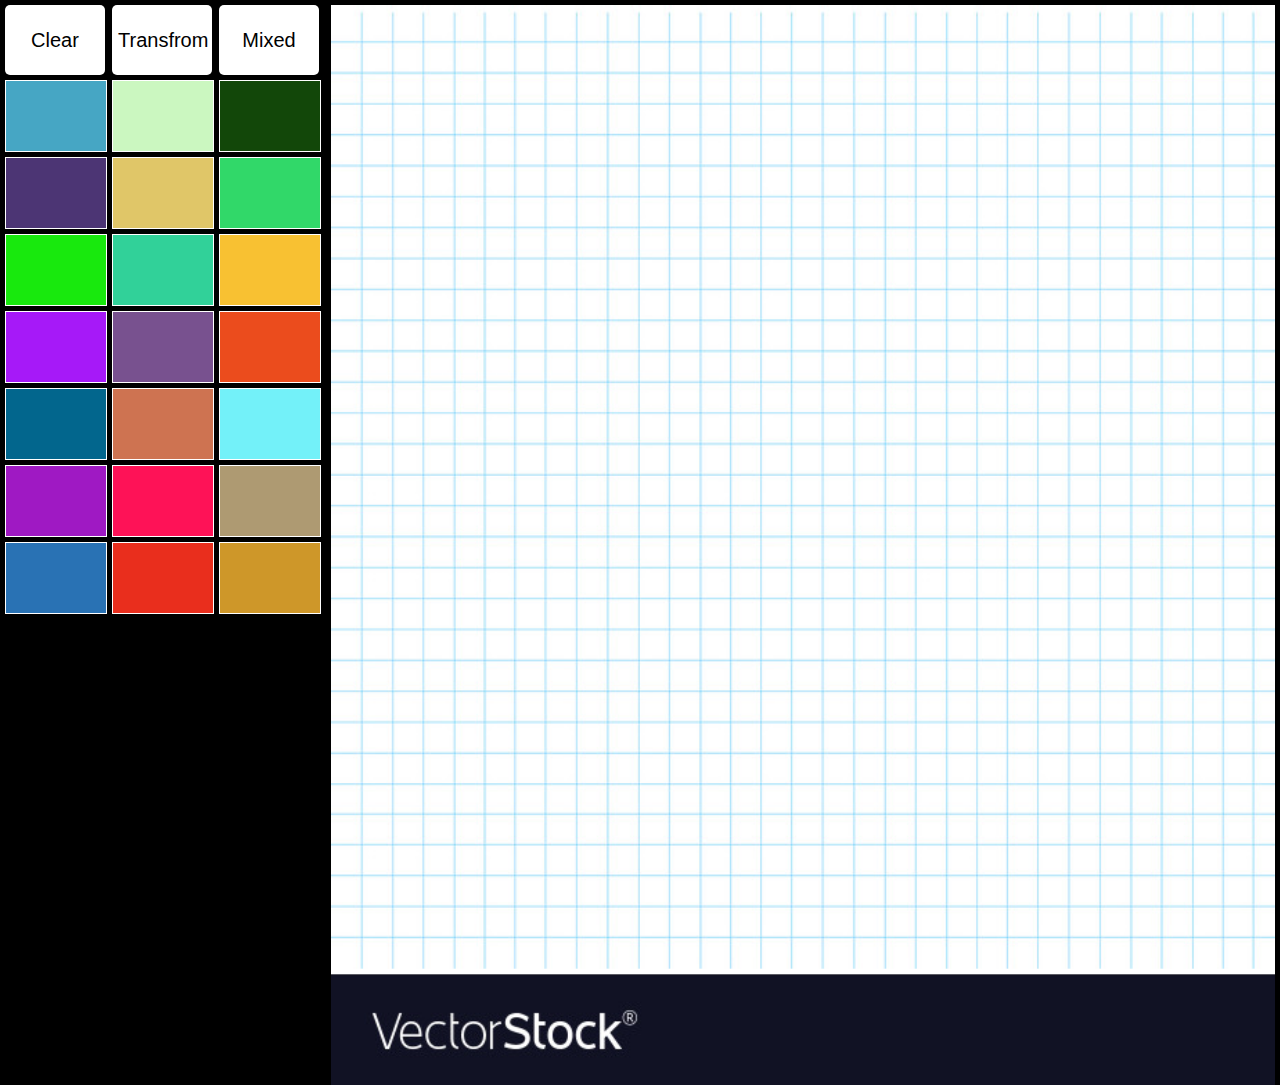
<file: index.html>
<!DOCTYPE html>
<html lang="en">
<head>
    <meta charset="UTF-8">
    <meta http-equiv="X-UA-Compatible" content="IE=edge">
    <meta name="viewport" content="width=device-width, initial-scale=1.0">
    <link rel="stylesheet" href="style.css">
    <title>Document</title>
</head>
<body>
    <div class="container">
        <div class="row">
            <div id="touch">
                <div class="buttonRow">
                    <button id="clear">Clear</button>
                    <button id="transform">Transfrom</button>
                    <button id="mix">Mixed</button>
                </div>
            </div>
            <div id="area">
            </div>
        </div>
    </div>
    <script src="./index.js"></script>
</body>
</html>
</file>
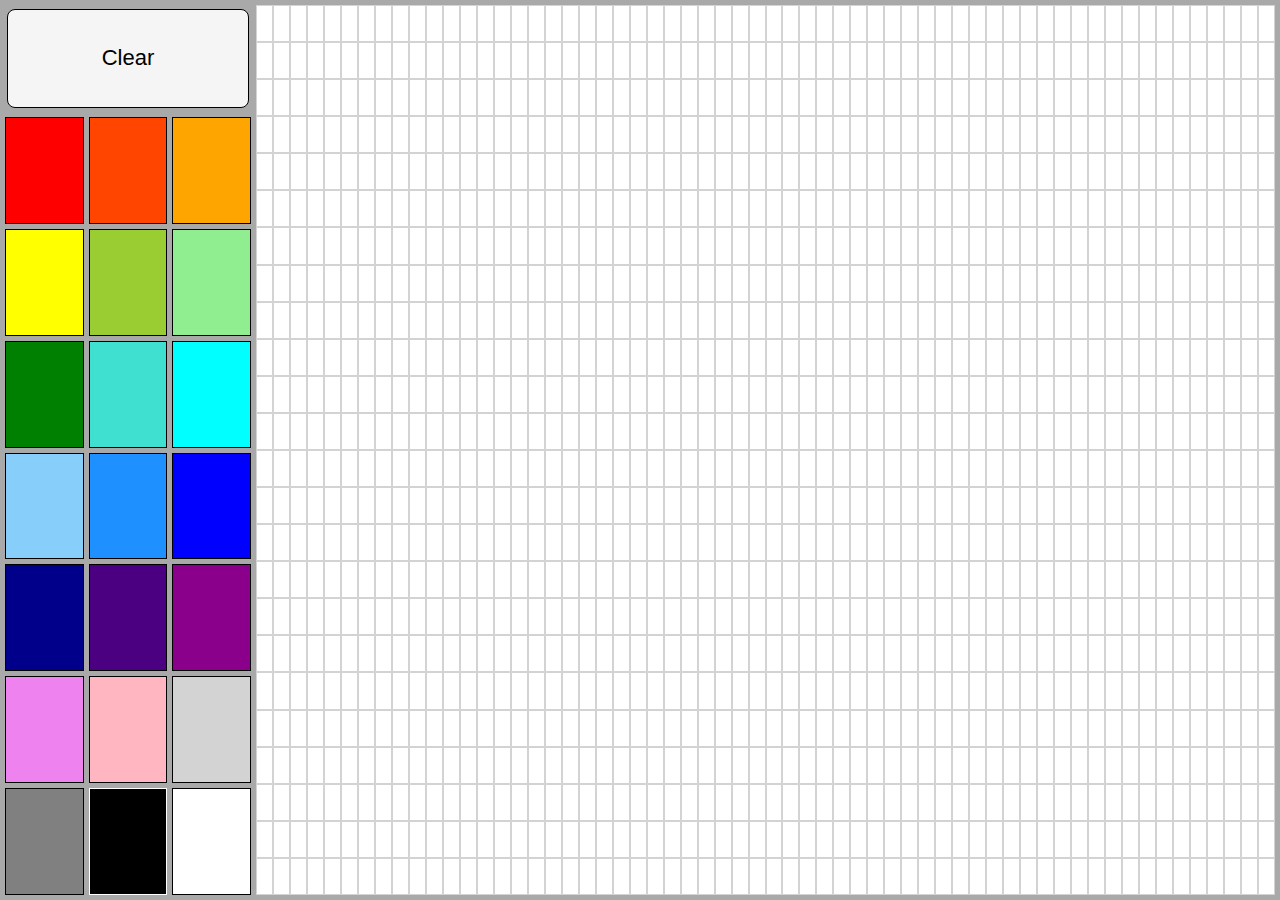
<file: main.html>
<!DOCTYPE html>
<html>
<head>
	<title></title>
	<link rel="stylesheet" type="text/css" href="main.css">
</head>
<body>
	<div id="sidebar">
		<button>Clear</button>
		<div style="background-color: red;"></div>
		<div style="background-color: orangered;"></div>
		<div style="background-color: orange;"></div>
		<div style="background-color: yellow;"></div>
		<div style="background-color: yellowgreen;"></div>
		<div style="background-color: lightgreen;"></div>
		<div style="background-color: green;"></div>
		<div style="background-color: turquoise;"></div>
		<div style="background-color: cyan;"></div>
		<div style="background-color: lightskyblue;"></div>
		<div style="background-color: dodgerblue;"></div>
		<div style="background-color: blue;"></div>
		<div style="background-color: darkblue;"></div>
		<div style="background-color: indigo;"></div>
		<div style="background-color: darkmagenta;"></div>
		<div style="background-color: violet;"></div>
		<div style="background-color: lightpink;"></div>
		<div style="background-color: lightgray;"></div>
		<div style="background-color: gray;"></div>
		<div style="background-color: black; border: 1px solid white"></div>
		<div style="background-color: white;"></div>
	</div>
	<div id="main">
		<div></div>
		<div></div>
		<div></div>
		<div></div>
		<div></div>
		<div></div>
		<div></div>
		<div></div>
		<div></div>
		<div></div>

		<div></div>
		<div></div>
		<div></div>
		<div></div>
		<div></div>
		<div></div>
		<div></div>
		<div></div>
		<div></div>
		<div></div>

		<div></div>
		<div></div>
		<div></div>
		<div></div>
		<div></div>
		<div></div>
		<div></div>
		<div></div>
		<div></div>
		<div></div>

		<div></div>
		<div></div>
		<div></div>
		<div></div>
		<div></div>
		<div></div>
		<div></div>
		<div></div>
		<div></div>
		<div></div>

		<div></div>
		<div></div>
		<div></div>
		<div></div>
		<div></div>
		<div></div>
		<div></div>
		<div></div>
		<div></div>
		<div></div>

		<div></div>
		<div></div>
		<div></div>
		<div></div>
		<div></div>
		<div></div>
		<div></div>
		<div></div>
		<div></div>
		<div></div>

		<div></div>
		<div></div>
		<div></div>
		<div></div>
		<div></div>
		<div></div>
		<div></div>
		<div></div>
		<div></div>
		<div></div>
		
		<div></div>
		<div></div>
		<div></div>
		<div></div>
		<div></div>
		<div></div>
		<div></div>
		<div></div>
		<div></div>
		<div></div>

		<div></div>
		<div></div>
		<div></div>
		<div></div>
		<div></div>
		<div></div>
		<div></div>
		<div></div>
		<div></div>
		<div></div>

		<div></div>
		<div></div>
		<div></div>
		<div></div>
		<div></div>
		<div></div>
		<div></div>
		<div></div>
		<div></div>
		<div></div>

		<div></div>
		<div></div>
		<div></div>
		<div></div>
		<div></div>
		<div></div>
		<div></div>
		<div></div>
		<div></div>
		<div></div>

		<div></div>
		<div></div>
		<div></div>
		<div></div>
		<div></div>
		<div></div>
		<div></div>
		<div></div>
		<div></div>
		<div></div>

		<div></div>
		<div></div>
		<div></div>
		<div></div>
		<div></div>
		<div></div>
		<div></div>
		<div></div>
		<div></div>
		<div></div>

		<div></div>
		<div></div>
		<div></div>
		<div></div>
		<div></div>
		<div></div>
		<div></div>
		<div></div>
		<div></div>
		<div></div>

		<div></div>
		<div></div>
		<div></div>
		<div></div>
		<div></div>
		<div></div>
		<div></div>
		<div></div>
		<div></div>
		<div></div>

		<div></div>
		<div></div>
		<div></div>
		<div></div>
		<div></div>
		<div></div>
		<div></div>
		<div></div>
		<div></div>
		<div></div>

		<div></div>
		<div></div>
		<div></div>
		<div></div>
		<div></div>
		<div></div>
		<div></div>
		<div></div>
		<div></div>
		<div></div>
		
		<div></div>
		<div></div>
		<div></div>
		<div></div>
		<div></div>
		<div></div>
		<div></div>
		<div></div>
		<div></div>
		<div></div>

		<div></div>
		<div></div>
		<div></div>
		<div></div>
		<div></div>
		<div></div>
		<div></div>
		<div></div>
		<div></div>
		<div></div>

		<div></div>
		<div></div>
		<div></div>
		<div></div>
		<div></div>
		<div></div>
		<div></div>
		<div></div>
		<div></div>
		<div></div>

		<div></div>
		<div></div>
		<div></div>
		<div></div>
		<div></div>
		<div></div>
		<div></div>
		<div></div>
		<div></div>
		<div></div>

		<div></div>
		<div></div>
		<div></div>
		<div></div>
		<div></div>
		<div></div>
		<div></div>
		<div></div>
		<div></div>
		<div></div>

		<div></div>
		<div></div>
		<div></div>
		<div></div>
		<div></div>
		<div></div>
		<div></div>
		<div></div>
		<div></div>
		<div></div>

		<div></div>
		<div></div>
		<div></div>
		<div></div>
		<div></div>
		<div></div>
		<div></div>
		<div></div>
		<div></div>
		<div></div>

		<div></div>
		<div></div>
		<div></div>
		<div></div>
		<div></div>
		<div></div>
		<div></div>
		<div></div>
		<div></div>
		<div></div>

		<div></div>
		<div></div>
		<div></div>
		<div></div>
		<div></div>
		<div></div>
		<div></div>
		<div></div>
		<div></div>
		<div></div>

		<div></div>
		<div></div>
		<div></div>
		<div></div>
		<div></div>
		<div></div>
		<div></div>
		<div></div>
		<div></div>
		<div></div>
		
		<div></div>
		<div></div>
		<div></div>
		<div></div>
		<div></div>
		<div></div>
		<div></div>
		<div></div>
		<div></div>
		<div></div>

		<div></div>
		<div></div>
		<div></div>
		<div></div>
		<div></div>
		<div></div>
		<div></div>
		<div></div>
		<div></div>
		<div></div>

		<div></div>
		<div></div>
		<div></div>
		<div></div>
		<div></div>
		<div></div>
		<div></div>
		<div></div>
		<div></div>
		<div></div>

		<div></div>
		<div></div>
		<div></div>
		<div></div>
		<div></div>
		<div></div>
		<div></div>
		<div></div>
		<div></div>
		<div></div>

		<div></div>
		<div></div>
		<div></div>
		<div></div>
		<div></div>
		<div></div>
		<div></div>
		<div></div>
		<div></div>
		<div></div>

		<div></div>
		<div></div>
		<div></div>
		<div></div>
		<div></div>
		<div></div>
		<div></div>
		<div></div>
		<div></div>
		<div></div>

		<div></div>
		<div></div>
		<div></div>
		<div></div>
		<div></div>
		<div></div>
		<div></div>
		<div></div>
		<div></div>
		<div></div>

		<div></div>
		<div></div>
		<div></div>
		<div></div>
		<div></div>
		<div></div>
		<div></div>
		<div></div>
		<div></div>
		<div></div>

		<div></div>
		<div></div>
		<div></div>
		<div></div>
		<div></div>
		<div></div>
		<div></div>
		<div></div>
		<div></div>
		<div></div>

		<div></div>
		<div></div>
		<div></div>
		<div></div>
		<div></div>
		<div></div>
		<div></div>
		<div></div>
		<div></div>
		<div></div>
		
		<div></div>
		<div></div>
		<div></div>
		<div></div>
		<div></div>
		<div></div>
		<div></div>
		<div></div>
		<div></div>
		<div></div>

		<div></div>
		<div></div>
		<div></div>
		<div></div>
		<div></div>
		<div></div>
		<div></div>
		<div></div>
		<div></div>
		<div></div>

		<div></div>
		<div></div>
		<div></div>
		<div></div>
		<div></div>
		<div></div>
		<div></div>
		<div></div>
		<div></div>
		<div></div>

		<div></div>
		<div></div>
		<div></div>
		<div></div>
		<div></div>
		<div></div>
		<div></div>
		<div></div>
		<div></div>
		<div></div>

		<div></div>
		<div></div>
		<div></div>
		<div></div>
		<div></div>
		<div></div>
		<div></div>
		<div></div>
		<div></div>
		<div></div>

		<div></div>
		<div></div>
		<div></div>
		<div></div>
		<div></div>
		<div></div>
		<div></div>
		<div></div>
		<div></div>
		<div></div>

		<div></div>
		<div></div>
		<div></div>
		<div></div>
		<div></div>
		<div></div>
		<div></div>
		<div></div>
		<div></div>
		<div></div>

		<div></div>
		<div></div>
		<div></div>
		<div></div>
		<div></div>
		<div></div>
		<div></div>
		<div></div>
		<div></div>
		<div></div>

		<div></div>
		<div></div>
		<div></div>
		<div></div>
		<div></div>
		<div></div>
		<div></div>
		<div></div>
		<div></div>
		<div></div>

		<div></div>
		<div></div>
		<div></div>
		<div></div>
		<div></div>
		<div></div>
		<div></div>
		<div></div>
		<div></div>
		<div></div>
		
		<div></div>
		<div></div>
		<div></div>
		<div></div>
		<div></div>
		<div></div>
		<div></div>
		<div></div>
		<div></div>
		<div></div>

		<div></div>
		<div></div>
		<div></div>
		<div></div>
		<div></div>
		<div></div>
		<div></div>
		<div></div>
		<div></div>
		<div></div>

		<div></div>
		<div></div>
		<div></div>
		<div></div>
		<div></div>
		<div></div>
		<div></div>
		<div></div>
		<div></div>
		<div></div>

		<div></div>
		<div></div>
		<div></div>
		<div></div>
		<div></div>
		<div></div>
		<div></div>
		<div></div>
		<div></div>
		<div></div>

		<div></div>
		<div></div>
		<div></div>
		<div></div>
		<div></div>
		<div></div>
		<div></div>
		<div></div>
		<div></div>
		<div></div>

		<div></div>
		<div></div>
		<div></div>
		<div></div>
		<div></div>
		<div></div>
		<div></div>
		<div></div>
		<div></div>
		<div></div>

		<div></div>
		<div></div>
		<div></div>
		<div></div>
		<div></div>
		<div></div>
		<div></div>
		<div></div>
		<div></div>
		<div></div>

		<div></div>
		<div></div>
		<div></div>
		<div></div>
		<div></div>
		<div></div>
		<div></div>
		<div></div>
		<div></div>
		<div></div>

		<div></div>
		<div></div>
		<div></div>
		<div></div>
		<div></div>
		<div></div>
		<div></div>
		<div></div>
		<div></div>
		<div></div>

		<div></div>
		<div></div>
		<div></div>
		<div></div>
		<div></div>
		<div></div>
		<div></div>
		<div></div>
		<div></div>
		<div></div>
		
		<div></div>
		<div></div>
		<div></div>
		<div></div>
		<div></div>
		<div></div>
		<div></div>
		<div></div>
		<div></div>
		<div></div>

		<div></div>
		<div></div>
		<div></div>
		<div></div>
		<div></div>
		<div></div>
		<div></div>
		<div></div>
		<div></div>
		<div></div>

		<div></div>
		<div></div>
		<div></div>
		<div></div>
		<div></div>
		<div></div>
		<div></div>
		<div></div>
		<div></div>
		<div></div>

		<div></div>
		<div></div>
		<div></div>
		<div></div>
		<div></div>
		<div></div>
		<div></div>
		<div></div>
		<div></div>
		<div></div>

		<div></div>
		<div></div>
		<div></div>
		<div></div>
		<div></div>
		<div></div>
		<div></div>
		<div></div>
		<div></div>
		<div></div>

		<div></div>
		<div></div>
		<div></div>
		<div></div>
		<div></div>
		<div></div>
		<div></div>
		<div></div>
		<div></div>
		<div></div>

		<div></div>
		<div></div>
		<div></div>
		<div></div>
		<div></div>
		<div></div>
		<div></div>
		<div></div>
		<div></div>
		<div></div>

		<div></div>
		<div></div>
		<div></div>
		<div></div>
		<div></div>
		<div></div>
		<div></div>
		<div></div>
		<div></div>
		<div></div>

		<div></div>
		<div></div>
		<div></div>
		<div></div>
		<div></div>
		<div></div>
		<div></div>
		<div></div>
		<div></div>
		<div></div>

		<div></div>
		<div></div>
		<div></div>
		<div></div>
		<div></div>
		<div></div>
		<div></div>
		<div></div>
		<div></div>
		<div></div>
		
		<div></div>
		<div></div>
		<div></div>
		<div></div>
		<div></div>
		<div></div>
		<div></div>
		<div></div>
		<div></div>
		<div></div>

		<div></div>
		<div></div>
		<div></div>
		<div></div>
		<div></div>
		<div></div>
		<div></div>
		<div></div>
		<div></div>
		<div></div>

		<div></div>
		<div></div>
		<div></div>
		<div></div>
		<div></div>
		<div></div>
		<div></div>
		<div></div>
		<div></div>
		<div></div>

		<div></div>
		<div></div>
		<div></div>
		<div></div>
		<div></div>
		<div></div>
		<div></div>
		<div></div>
		<div></div>
		<div></div>

		<div></div>
		<div></div>
		<div></div>
		<div></div>
		<div></div>
		<div></div>
		<div></div>
		<div></div>
		<div></div>
		<div></div>

		<div></div>
		<div></div>
		<div></div>
		<div></div>
		<div></div>
		<div></div>
		<div></div>
		<div></div>
		<div></div>
		<div></div>

		<div></div>
		<div></div>
		<div></div>
		<div></div>
		<div></div>
		<div></div>
		<div></div>
		<div></div>
		<div></div>
		<div></div>

		<div></div>
		<div></div>
		<div></div>
		<div></div>
		<div></div>
		<div></div>
		<div></div>
		<div></div>
		<div></div>
		<div></div>

		<div></div>
		<div></div>
		<div></div>
		<div></div>
		<div></div>
		<div></div>
		<div></div>
		<div></div>
		<div></div>
		<div></div>

		<div></div>
		<div></div>
		<div></div>
		<div></div>
		<div></div>
		<div></div>
		<div></div>
		<div></div>
		<div></div>
		<div></div>
		
		<div></div>
		<div></div>
		<div></div>
		<div></div>
		<div></div>
		<div></div>
		<div></div>
		<div></div>
		<div></div>
		<div></div>

		<div></div>
		<div></div>
		<div></div>
		<div></div>
		<div></div>
		<div></div>
		<div></div>
		<div></div>
		<div></div>
		<div></div>

		<div></div>
		<div></div>
		<div></div>
		<div></div>
		<div></div>
		<div></div>
		<div></div>
		<div></div>
		<div></div>
		<div></div>

		<div></div>
		<div></div>
		<div></div>
		<div></div>
		<div></div>
		<div></div>
		<div></div>
		<div></div>
		<div></div>
		<div></div>

		<div></div>
		<div></div>
		<div></div>
		<div></div>
		<div></div>
		<div></div>
		<div></div>
		<div></div>
		<div></div>
		<div></div>

		<div></div>
		<div></div>
		<div></div>
		<div></div>
		<div></div>
		<div></div>
		<div></div>
		<div></div>
		<div></div>
		<div></div>

		<div></div>
		<div></div>
		<div></div>
		<div></div>
		<div></div>
		<div></div>
		<div></div>
		<div></div>
		<div></div>
		<div></div>

		<div></div>
		<div></div>
		<div></div>
		<div></div>
		<div></div>
		<div></div>
		<div></div>
		<div></div>
		<div></div>
		<div></div>

		<div></div>
		<div></div>
		<div></div>
		<div></div>
		<div></div>
		<div></div>
		<div></div>
		<div></div>
		<div></div>
		<div></div>

		<div></div>
		<div></div>
		<div></div>
		<div></div>
		<div></div>
		<div></div>
		<div></div>
		<div></div>
		<div></div>
		<div></div>
		
		<div></div>
		<div></div>
		<div></div>
		<div></div>
		<div></div>
		<div></div>
		<div></div>
		<div></div>
		<div></div>
		<div></div>

		<div></div>
		<div></div>
		<div></div>
		<div></div>
		<div></div>
		<div></div>
		<div></div>
		<div></div>
		<div></div>
		<div></div>

		<div></div>
		<div></div>
		<div></div>
		<div></div>
		<div></div>
		<div></div>
		<div></div>
		<div></div>
		<div></div>
		<div></div>

		<div></div>
		<div></div>
		<div></div>
		<div></div>
		<div></div>
		<div></div>
		<div></div>
		<div></div>
		<div></div>
		<div></div>

		<div></div>
		<div></div>
		<div></div>
		<div></div>
		<div></div>
		<div></div>
		<div></div>
		<div></div>
		<div></div>
		<div></div>

		<div></div>
		<div></div>
		<div></div>
		<div></div>
		<div></div>
		<div></div>
		<div></div>
		<div></div>
		<div></div>
		<div></div>

		<div></div>
		<div></div>
		<div></div>
		<div></div>
		<div></div>
		<div></div>
		<div></div>
		<div></div>
		<div></div>
		<div></div>

		<div></div>
		<div></div>
		<div></div>
		<div></div>
		<div></div>
		<div></div>
		<div></div>
		<div></div>
		<div></div>
		<div></div>

		<div></div>
		<div></div>
		<div></div>
		<div></div>
		<div></div>
		<div></div>
		<div></div>
		<div></div>
		<div></div>
		<div></div>

		<div></div>
		<div></div>
		<div></div>
		<div></div>
		<div></div>
		<div></div>
		<div></div>
		<div></div>
		<div></div>
		<div></div>
		
		<div></div>
		<div></div>
		<div></div>
		<div></div>
		<div></div>
		<div></div>
		<div></div>
		<div></div>
		<div></div>
		<div></div>

		<div></div>
		<div></div>
		<div></div>
		<div></div>
		<div></div>
		<div></div>
		<div></div>
		<div></div>
		<div></div>
		<div></div>

		<div></div>
		<div></div>
		<div></div>
		<div></div>
		<div></div>
		<div></div>
		<div></div>
		<div></div>
		<div></div>
		<div></div>

		<div></div>
		<div></div>
		<div></div>
		<div></div>
		<div></div>
		<div></div>
		<div></div>
		<div></div>
		<div></div>
		<div></div>

		<div></div>
		<div></div>
		<div></div>
		<div></div>
		<div></div>
		<div></div>
		<div></div>
		<div></div>
		<div></div>
		<div></div>

		<div></div>
		<div></div>
		<div></div>
		<div></div>
		<div></div>
		<div></div>
		<div></div>
		<div></div>
		<div></div>
		<div></div>

		<div></div>
		<div></div>
		<div></div>
		<div></div>
		<div></div>
		<div></div>
		<div></div>
		<div></div>
		<div></div>
		<div></div>

		<div></div>
		<div></div>
		<div></div>
		<div></div>
		<div></div>
		<div></div>
		<div></div>
		<div></div>
		<div></div>
		<div></div>

		<div></div>
		<div></div>
		<div></div>
		<div></div>
		<div></div>
		<div></div>
		<div></div>
		<div></div>
		<div></div>
		<div></div>

		<div></div>
		<div></div>
		<div></div>
		<div></div>
		<div></div>
		<div></div>
		<div></div>
		<div></div>
		<div></div>
		<div></div>
		
		<div></div>
		<div></div>
		<div></div>
		<div></div>
		<div></div>
		<div></div>
		<div></div>
		<div></div>
		<div></div>
		<div></div>

		<div></div>
		<div></div>
		<div></div>
		<div></div>
		<div></div>
		<div></div>
		<div></div>
		<div></div>
		<div></div>
		<div></div>

		<div></div>
		<div></div>
		<div></div>
		<div></div>
		<div></div>
		<div></div>
		<div></div>
		<div></div>
		<div></div>
		<div></div>

		<div></div>
		<div></div>
		<div></div>
		<div></div>
		<div></div>
		<div></div>
		<div></div>
		<div></div>
		<div></div>
		<div></div>

		<div></div>
		<div></div>
		<div></div>
		<div></div>
		<div></div>
		<div></div>
		<div></div>
		<div></div>
		<div></div>
		<div></div>

		<div></div>
		<div></div>
		<div></div>
		<div></div>
		<div></div>
		<div></div>
		<div></div>
		<div></div>
		<div></div>
		<div></div>

		<div></div>
		<div></div>
		<div></div>
		<div></div>
		<div></div>
		<div></div>
		<div></div>
		<div></div>
		<div></div>
		<div></div>

		<div></div>
		<div></div>
		<div></div>
		<div></div>
		<div></div>
		<div></div>
		<div></div>
		<div></div>
		<div></div>
		<div></div>

		<div></div>
		<div></div>
		<div></div>
		<div></div>
		<div></div>
		<div></div>
		<div></div>
		<div></div>
		<div></div>
		<div></div>

		<div></div>
		<div></div>
		<div></div>
		<div></div>
		<div></div>
		<div></div>
		<div></div>
		<div></div>
		<div></div>
		<div></div>
		
		<div></div>
		<div></div>
		<div></div>
		<div></div>
		<div></div>
		<div></div>
		<div></div>
		<div></div>
		<div></div>
		<div></div>

		<div></div>
		<div></div>
		<div></div>
		<div></div>
		<div></div>
		<div></div>
		<div></div>
		<div></div>
		<div></div>
		<div></div>

		<div></div>
		<div></div>
		<div></div>
		<div></div>
		<div></div>
		<div></div>
		<div></div>
		<div></div>
		<div></div>
		<div></div>

		<div></div>
		<div></div>
		<div></div>
		<div></div>
		<div></div>
		<div></div>
		<div></div>
		<div></div>
		<div></div>
		<div></div>

		<div></div>
		<div></div>
		<div></div>
		<div></div>
		<div></div>
		<div></div>
		<div></div>
		<div></div>
		<div></div>
		<div></div>

		<div></div>
		<div></div>
		<div></div>
		<div></div>
		<div></div>
		<div></div>
		<div></div>
		<div></div>
		<div></div>
		<div></div>

		<div></div>
		<div></div>
		<div></div>
		<div></div>
		<div></div>
		<div></div>
		<div></div>
		<div></div>
		<div></div>
		<div></div>

		<div></div>
		<div></div>
		<div></div>
		<div></div>
		<div></div>
		<div></div>
		<div></div>
		<div></div>
		<div></div>
		<div></div>

		<div></div>
		<div></div>
		<div></div>
		<div></div>
		<div></div>
		<div></div>
		<div></div>
		<div></div>
		<div></div>
		<div></div>

		<div></div>
		<div></div>
		<div></div>
		<div></div>
		<div></div>
		<div></div>
		<div></div>
		<div></div>
		<div></div>
		<div></div>
		
		<div></div>
		<div></div>
		<div></div>
		<div></div>
		<div></div>
		<div></div>
		<div></div>
		<div></div>
		<div></div>
		<div></div>

		<div></div>
		<div></div>
		<div></div>
		<div></div>
		<div></div>
		<div></div>
		<div></div>
		<div></div>
		<div></div>
		<div></div>

		<div></div>
		<div></div>
		<div></div>
		<div></div>
		<div></div>
		<div></div>
		<div></div>
		<div></div>
		<div></div>
		<div></div>

		<div></div>
		<div></div>
		<div></div>
		<div></div>
		<div></div>
		<div></div>
		<div></div>
		<div></div>
		<div></div>
		<div></div>

		<div></div>
		<div></div>
		<div></div>
		<div></div>
		<div></div>
		<div></div>
		<div></div>
		<div></div>
		<div></div>
		<div></div>

		<div></div>
		<div></div>
		<div></div>
		<div></div>
		<div></div>
		<div></div>
		<div></div>
		<div></div>
		<div></div>
		<div></div>

		<div></div>
		<div></div>
		<div></div>
		<div></div>
		<div></div>
		<div></div>
		<div></div>
		<div></div>
		<div></div>
		<div></div>

		<div></div>
		<div></div>
		<div></div>
		<div></div>
		<div></div>
		<div></div>
		<div></div>
		<div></div>
		<div></div>
		<div></div>

		<div></div>
		<div></div>
		<div></div>
		<div></div>
		<div></div>
		<div></div>
		<div></div>
		<div></div>
		<div></div>
		<div></div>

		<div></div>
		<div></div>
		<div></div>
		<div></div>
		<div></div>
		<div></div>
		<div></div>
		<div></div>
		<div></div>
		<div></div>
		
		<div></div>
		<div></div>
		<div></div>
		<div></div>
		<div></div>
		<div></div>
		<div></div>
		<div></div>
		<div></div>
		<div></div>

		<div></div>
		<div></div>
		<div></div>
		<div></div>
		<div></div>
		<div></div>
		<div></div>
		<div></div>
		<div></div>
		<div></div>

		<div></div>
		<div></div>
		<div></div>
		<div></div>
		<div></div>
		<div></div>
		<div></div>
		<div></div>
		<div></div>
		<div></div>

		<div></div>
		<div></div>
		<div></div>
		<div></div>
		<div></div>
		<div></div>
		<div></div>
		<div></div>
		<div></div>
		<div></div>

		<div></div>
		<div></div>
		<div></div>
		<div></div>
		<div></div>
		<div></div>
		<div></div>
		<div></div>
		<div></div>
		<div></div>
		<div></div>
		<div></div>
		<div></div>
		<div></div>
		<div></div>
		<div></div>
		<div></div>
		<div></div>
		<div></div>
		<div></div>
		<div></div>
		<div></div>
		<div></div>
		<div></div>
		<div></div>
		<div></div>
		<div></div>
		<div></div>
		<div></div>
		<div></div>
	</div>

    <script src="main.js"></script>
</body>
</html>
</file>
<file: style.css>
*{
    margin: 0;
}
body{
    width: 100%;
    height: 100%;
    overflow-x: hidden;
    background: #000000;
    font-family: Arial, Helvetica;
}
.container{
    margin-right: auto;
    margin-left: auto;
    padding-right: 5px;
    padding-left: 5px;
    padding-top: 5px;
    text-transform: uppercase;
    position: absolute;
    top: 0;
    left: 0;
    right: 0;
}
.row {
    display: grid;
    grid-template-columns: 1fr 4fr;
    gap: 10px;
    justify-content: center;
}
.row #area{
    min-height: 120vh;
    background: url(./img/bg4.jpg) no-repeat;
    background-size: cover;
    display: inline-grid;
    grid-template-columns: repeat(9,1fr);
    gap: 5px;
}
.buttonRow button {
    height: 70px;
    width: 100px;
    background: rgb(255, 255, 255);
    border: none;
    border-radius: 5px;
    font-size: 20px;
    font-weight: 500;
    font-weight: 500;
    margin-bottom: 5px;
}
.touchRow, .buttonRow{
    display: grid;
    grid-template-columns: repeat(3, 1fr)  ;
    gap: 5px;
}
.touchRow div{
    height: 70px;
    width: 100px;
}
#area div {
    height: 100px;
    width: 100px;
}
#carre {
    border: 1px solid rgb(255, 255, 255);
}
#cercle {
    border: 1px solid rgb(255, 255, 255);
    border-radius: 100px;
    height: 80px;
    width: 80px;
}
#losange {
    border: 1px solid rgb(255, 255, 255);
    transform: translateX(23px) rotate(45deg) translateY(20px);
    width: 63px;
    height: 63px;
    margin-bottom: 25px;
}
</file>
<file: main.css>
* {
	margin: 0;
	padding: 0;
	box-sizing: border-box;
}

body{
	background-color: darkgrey;
}

#sidebar {
	display: grid;
	grid-gap: 5px;
	grid-template-columns: repeat(3, 1fr);
	grid-template-rows: repeat(8, 1fr);

	height: 100vh;
	width: 20%;
	float: left;

	background-color: darkgrey;
	/* border: 2px red solid; */
	padding: 5px;
}

#main {
	display: grid;
	grid-template-columns: repeat(60, 1fr);

	height: 100vh;

	/* background-color: darkgrey; */
	/* border: 2px red solid; */

	padding: 5px 5px 5px 0;
}

#sidebar > * {
	border: 1px black solid;
}

#main > * {
	border: 1px lightgray solid;
	background-color: white;
}

button {
	grid-column: 1/4; 

	background-color: whitesmoke; /* Green */
	border: none;
	border-radius: 8px;
	color:black;
	padding: 5px;
	text-align: center;
	text-decoration: none;
	display: inline-block;
	font-size: 22px;
	margin: 4px 2px;
	cursor: pointer;
  }
</file>
